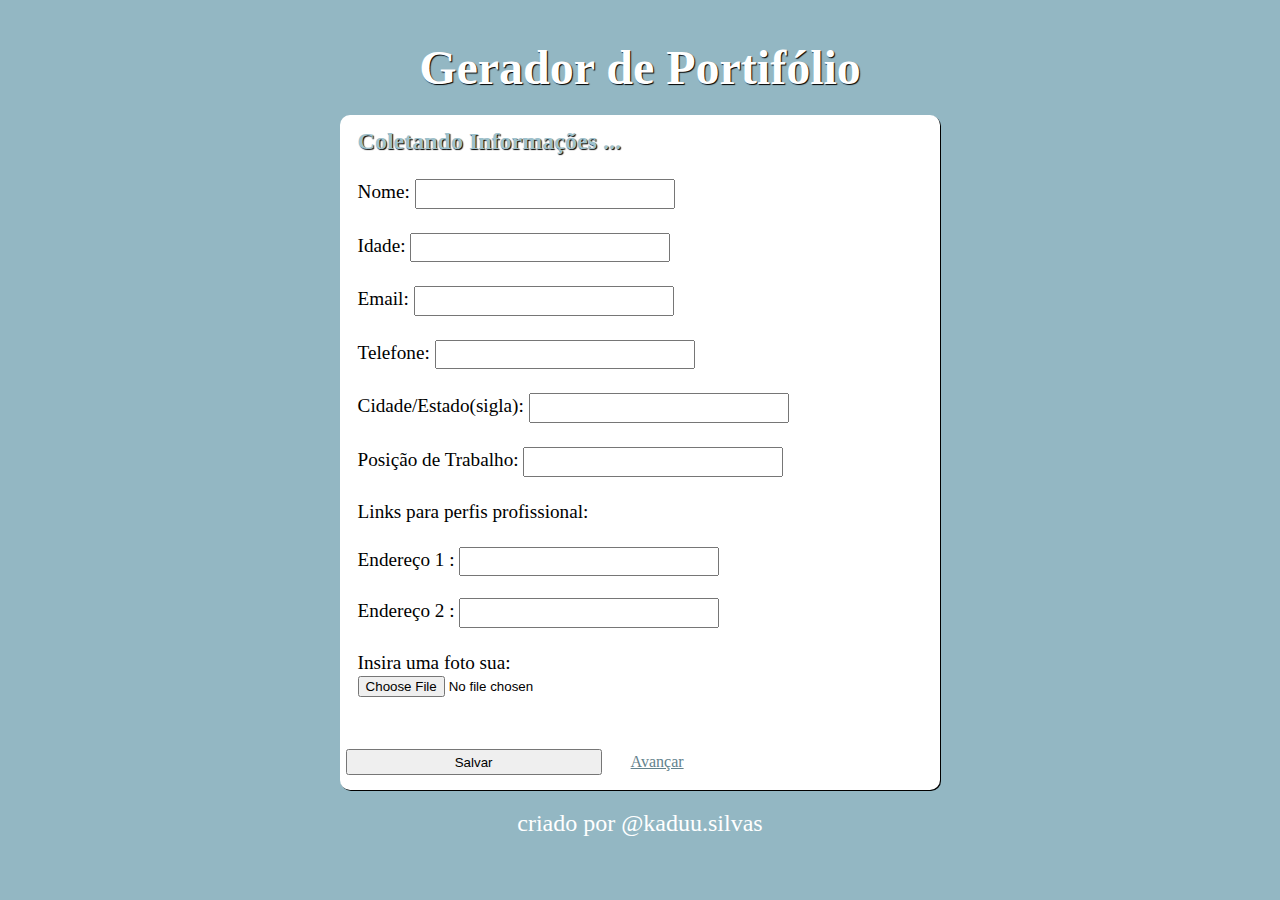
<file: index.html>
<!DOCTYPE html>
<html lang="pt-br">
<head>
    <meta charset="UTF-8">
    <meta http-equiv="X-UA-Compatible" content="IE=edge">
    <meta name="viewport" content="width=device-width, initial-scale=1.0">
    <title>Gerador de Portifólio</title>

    <link rel="stylesheet" href="style.css">
</head>
<style>
   




</style>



<body>
    

    <h1> Gerador de Portifólio </h1>

    <section>

        <h2> Coletando Informações ...</h2>

        <p> Nome: <input type="text"      id="nome" > </p> 
        <p> Idade: <input type="number"    id="idade" ></p>
        <p> Email: <input type="text"      id="email"></p>
        <p> Telefone: <input type="number"   id="telefone"></p>
        <p> Cidade/Estado(sigla): <input type="text"    id="estado/city" ></p>
        <p> Posição de Trabalho: <input type="text" id="trabalho"></p>
        <p> Links para perfis profissional: </p>
           
            <p>
                Endereço 1 : <input type="text"    id="link1" >  <br>
               <br>  Endereço 2 : <input type="text"     id="link2">
            </p>
            
        <p> Insira uma foto sua: <br><input type="file"  id="picture"></p>
        
          
          
            <br> <br>

            <input type="submit" value="Salvar" onclick="avançar()">

            <a id="link" href="pagina2.html"  >Avançar</a>





            



    </section>
    







</body>


<footer> criado por @kaduu.silvas </footer>


<script src="script.js"></script>
</html>
</file>
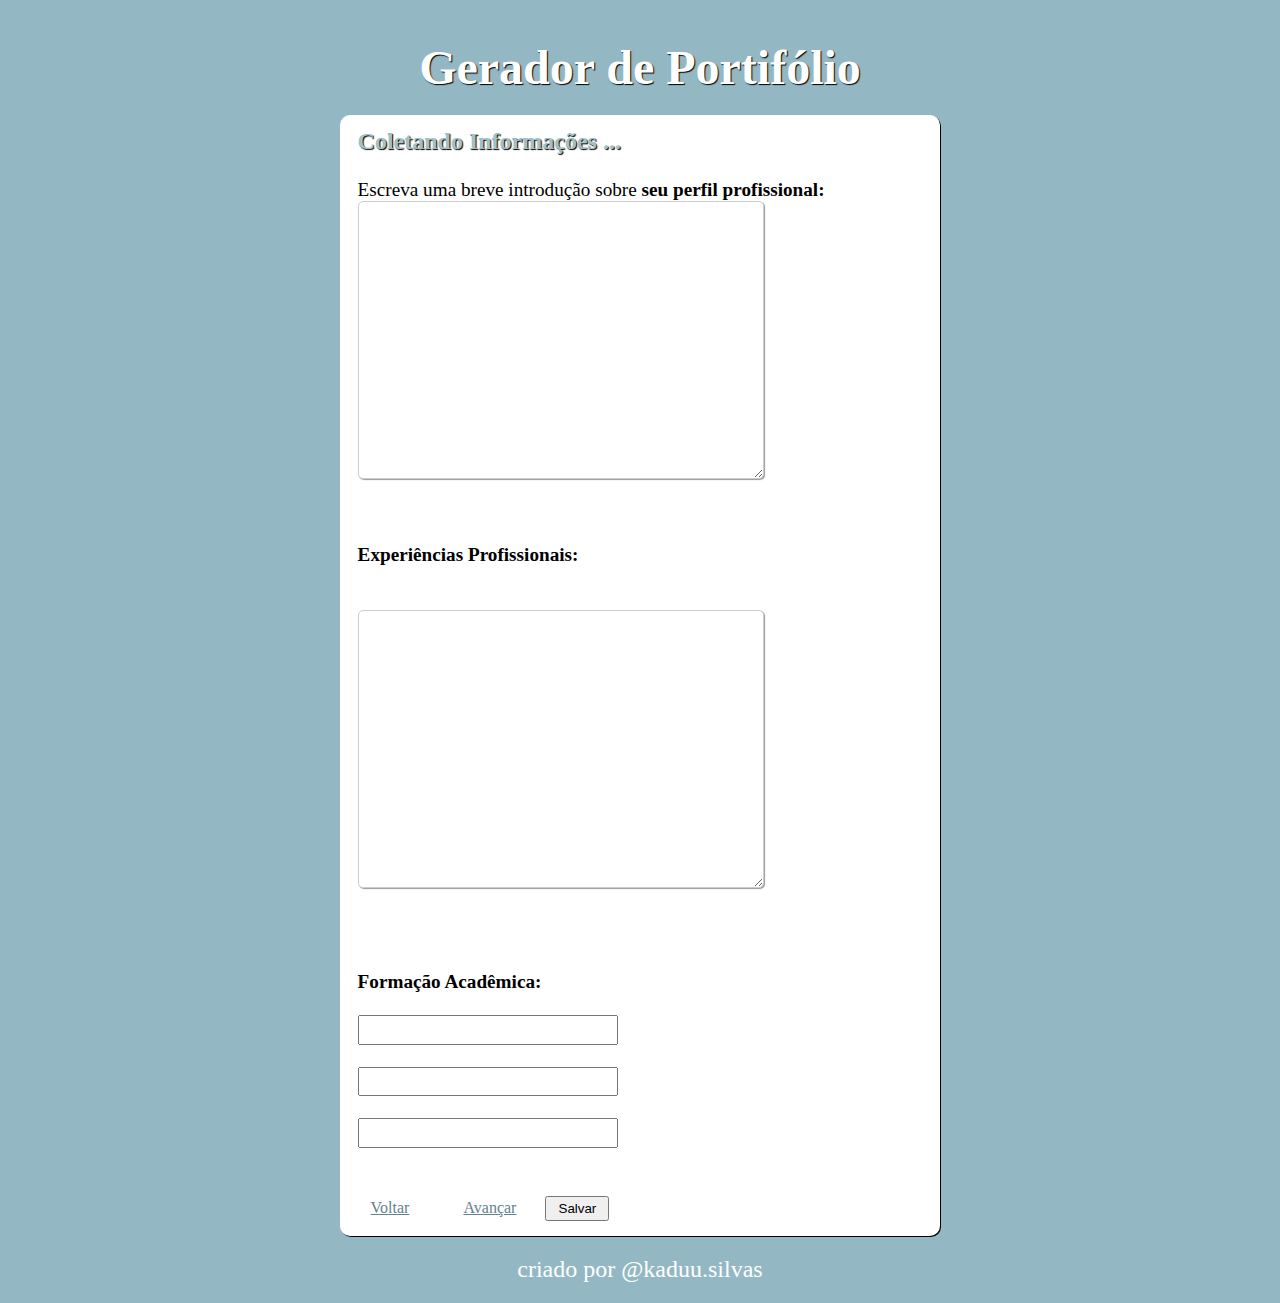
<file: pagina2.html>
<!DOCTYPE html>
<html lang="pt-br">
<head>
    <meta charset="UTF-8">
    <meta http-equiv="X-UA-Compatible" content="IE=edge">
    <meta name="viewport" content="width=device-width, initial-scale=1.0">
    <title>Gerador de Portifólio</title>

    <link rel="stylesheet" href="style.css">
</head>
<style>
  textarea {
    padding: 10px;
    width: 30vw;
    height: 20vw;
    line-height: 1.5;
    border-radius: 5px;
    border: 1px solid #ccc;
    box-shadow: 1px 1px 1px #999;
    text-align: left;
    
}




</style>


<body>

    <h1> Gerador de Portifólio </h1>

    <section>

        <h2> Coletando Informações ...</h2>

       
       
             <p> Escreva uma breve introdução sobre <strong> seu perfil profissional:</strong> <br>  
           <textarea name="objetivos"    id="objpessoais" cols="30" rows="20">
            

 </textarea> </p> 
       
            <br> <br>
            <p> <strong>Experiências Profissionais: </strong> <br><br>
                <br> <textarea name="cursosB" id="exp" cols="30" rows="10"></textarea> 

 
            </p>
       
            <br><br><br>
       
            <p><strong>Formação Acadêmica: </strong> 
                
                <br><br><input  type="text"  name="formação"   id="formacademica" size="30">  
            
                <br><br><input  type="text"  name="formaçãoA"   id="formacademicaA" size="30">  

                <br><br><input  type="text"  name="formaçãoB"   id="formacademicaB" size="30">  
 


          </p>
        
           
           
            <br> <br>
            <a id="link" href="index.html">Voltar</a>
            <a id="link" href="pagina3.html">Avançar</a>
            
            <input  class="botao" type="submit" value="Salvar" onclick="avançar2()">



               





    </section>
    




    <script src="script.js"></script>

    
</body>
<footer> criado por @kaduu.silvas </footer>
</html>
</file>
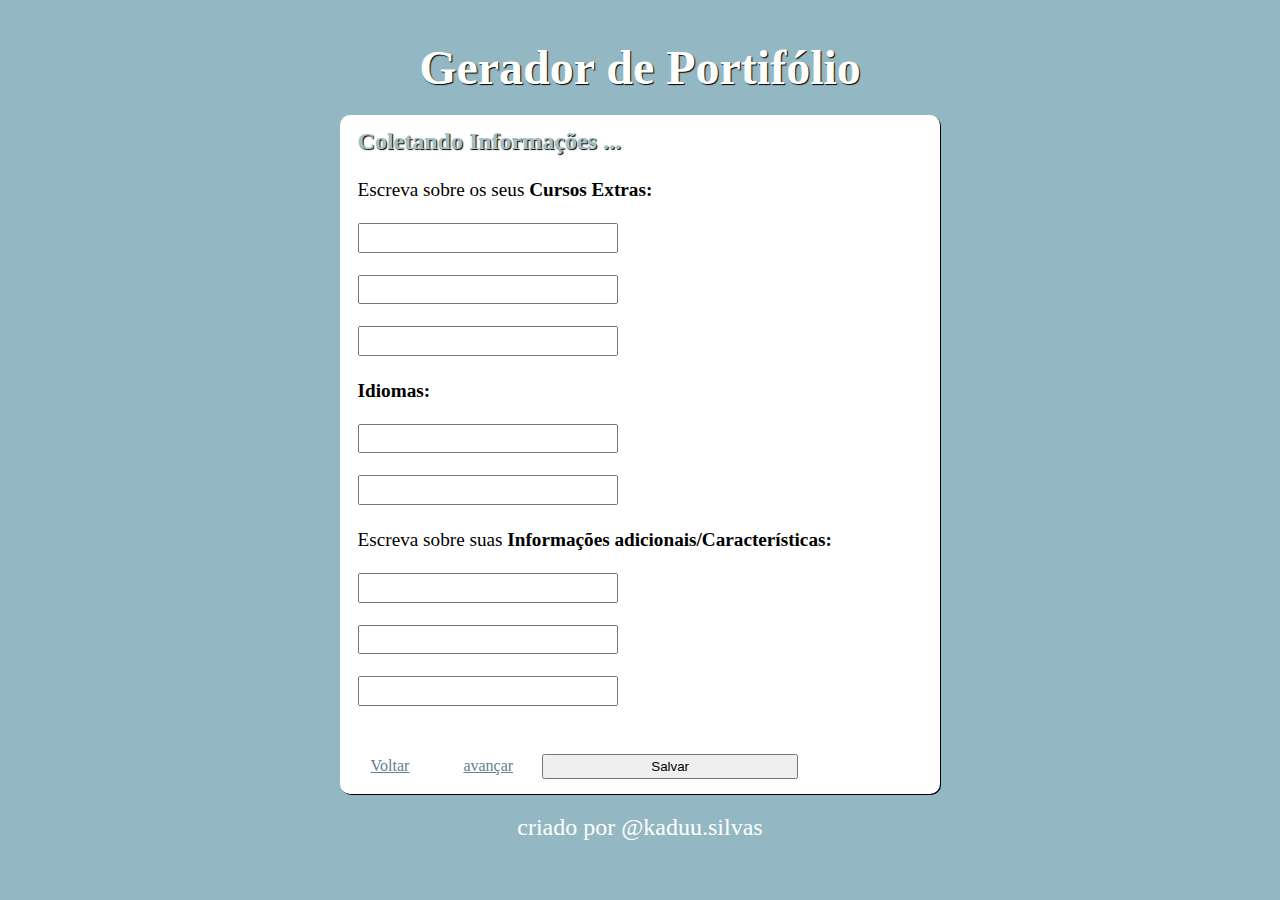
<file: pagina3.html>
<!DOCTYPE html>
<html lang="pt-br">
<head>
    <meta charset="UTF-8">
    <meta http-equiv="X-UA-Compatible" content="IE=edge">
    <meta name="viewport" content="width=device-width, initial-scale=1.0">
    <title>Gerador de Portifólio</title>

    <link rel="stylesheet" href="style.css">
</head>
<style>
  textarea {
    padding: 10px;
    width: 30vw;
    height: 20vw;
    line-height: 1.5;
    border-radius: 5px;
    border: 1px solid #ccc;
    box-shadow: 1px 1px 1px #999;
    text-align: left;
}




</style>


<body>

    <h1> Gerador de Portifólio </h1>

    <section>

        <h2> Coletando Informações ...</h2>

       
       
             <p> Escreva sobre os seus  <strong>Cursos Extras:</strong> <br><br>  
           
               <input type="text" name="cursos" id="cursosextras">
               
               <br><br> <input type="text" name="cursosA" id="cursosextrasA">
               <br><br> <input type="text"  id="cursosextrasB">
               
              
 
 </p> 
       
       
            <p>  <strong>Idiomas: </strong> <br><br>  
                
                <input type="text"  name="linguas"   id="idioma">
                <br><br>   <input type="text"  name="linguasA"   id="idiomaA">
                
 





 </p>
       
       
       
            <p> Escreva sobre suas  <strong>Informações adicionais/Características:</strong> <br><br>    
            
                <input type="text" name="info"   id="informaçoesadd" > 
           
            <br><br> <input type="text" name="info"   id="informaçoesaddA" > 
           
            <br><br> <input type="text" name="info"   id="informaçoesaddB" > 
          
 




    </p>
        


            <br> <br>
            <a id="link" href="pagina2.html">Voltar</a>

            <a  id="link"  href="portifolio.html"  > avançar</a>
           

            <input type="submit" value="Salvar" onclick="avançar3()">







    </section>
    





    <script src="script.js"></script>
    
</body>
<footer> criado por @kaduu.silvas </footer>
</html>
</file>
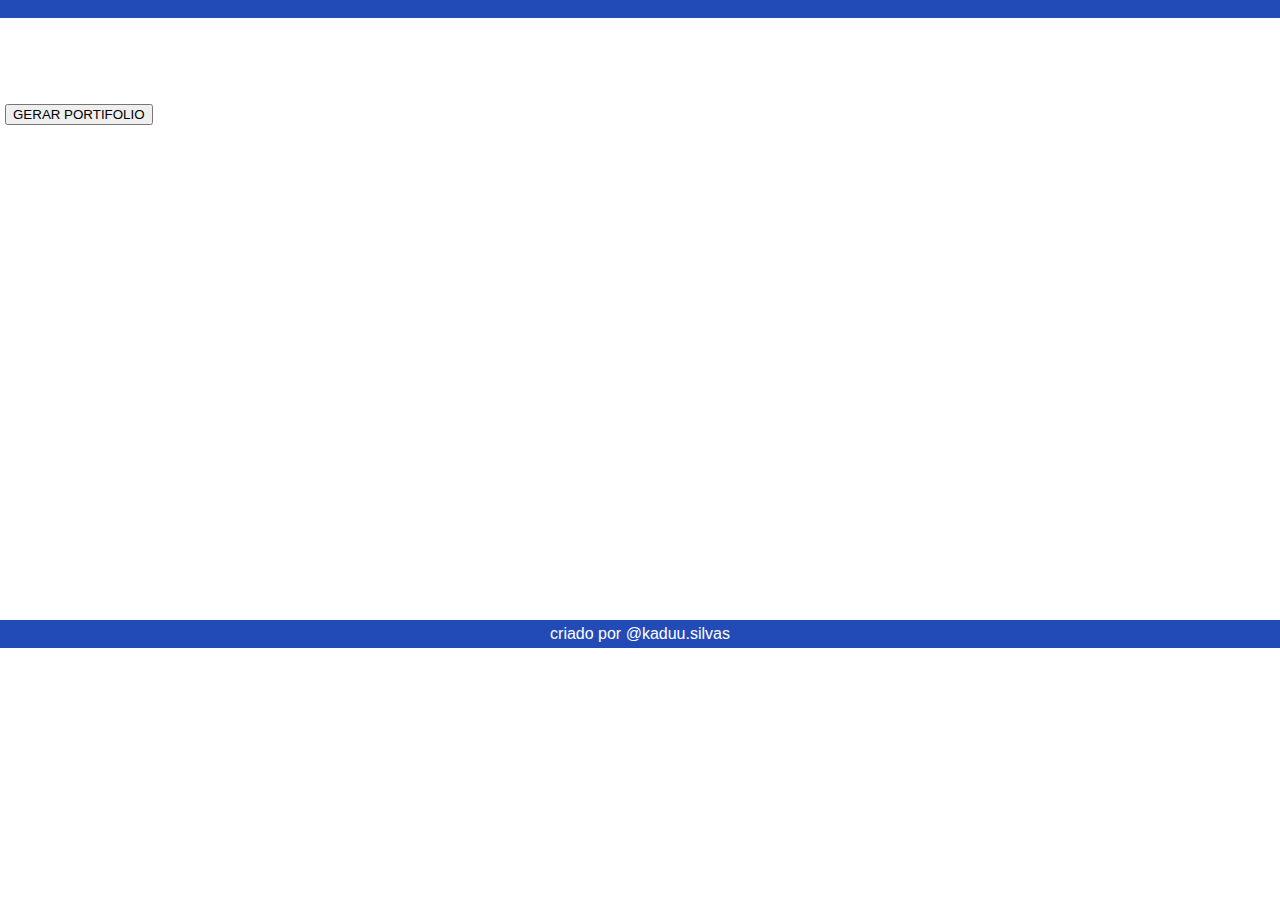
<file: portifolio.html>
<!DOCTYPE html>
<html lang="pt-br">
<head>
    <meta charset="UTF-8">
    <meta http-equiv="X-UA-Compatible" content="IE=edge">
    <meta name="viewport" content="width=device-width, initial-scale=1.0">
    <title>Portifólio</title>
</head>
<style>
@import url('https://fonts.googleapis.com/css2?family=Koulen&display=swap');
@import url('https://fonts.googleapis.com/css2?family=Bebas+Neue&family=Koulen&display=swap');
*{
    margin: 0px;

}




header{
    background-color: rgb(35, 75, 184); 
}


div#cabeça{
    
    margin: -4vw 0vw 0vw 11vw;
}

 p{
     font-size: 2vw;
     padding: 8px;
     font-family: Arial, Helvetica, sans-serif;
 }
 h1{
     text-align: right;
     font-size: 8.4vw;
     background-color: rgb(35, 75, 184);
     color: white;
     letter-spacing: 7px;
     text-shadow: 0.5vw 0vw 0.85vw rgba(0, 0, 0, 0.611);
     
 }


 div#botao{
    
    margin: auto; 
    

 }

 div{
     display: inline-block;
 }

 div#res{
    

     width: 40vw;
     margin: 0vw 0vw 3vw 17vw;
     padding: 10px;
 }

 h2{
     margin: 5px;
     font-size: 4.2vw;
     font-family: 'Bebas Neue'
 }

 div#contato{
     width: 30vw;
     margin: 6.3vw 0vw 0vw 2vw ;
     padding: 10px;
     
 }

 div#idiomareal{
     display: inline-block;
     width: 30vw;
   
     margin: 3vw 0vw 0vw 2vw ;
     padding: 10px;
     
     
 }

 div#experi{
  
  width: 40vw;
  
  margin: 0vw 0vw 3vw 17vw;
  padding: 10px;
}

div#atributo{
     display: inline-block;
     width: 30vw;
   
     margin: 3vw 0vw 1vw 2vw ;
     padding: 10px;
}

div#formaçao{
  
  width: 40vw;
 
  margin: 0vw 0vw 3vw 17vw;
  padding: 10px;
}

div#cursos{
    width: 40vw;
   margin: 2vw 1vw 3vw 50vw;
   padding: 10px;
}


img{
    width: 23vw;
     height: 26vw;
    display: inline-block;
    margin: 0.7vw 0vw -12vw 6vw;
    border: 3px solid white;
    border-radius: 10%;
}
div#jobposition{
    margin: -3vw 0vw 3.4vw 42vw;
    font-size: 2vw;
    color: white;
    text-shadow: 0.5vw 0vw 0.8vw rgba(0, 0, 0, 0.611);
}
hr{
    font-weight: bolder;
}

footer{
    background-color: rgb(35, 75, 184);
    color: white;
    font-family: Arial, Helvetica, sans-serif;
    padding: 5px;
    text-align: center;
    margin: 15vw 0vw 0vw 0vw;
}



</style>
<body>
    <header>
        <div id="foto">  </div> <div style="font-family: 'Bebas Neue'" id="cabeça"> 
        </div>   <div  id="jobposition"></div>
    </header>

  
       
   </div>
   
    <section>

        <div id="botao">   
             <h2> <input type="button" value="GERAR PORTIFOLIO" onclick="gerar()" > </h2>  </div>

          
            
        
        <div id="contato"></div>
          
        <div id="res">

        </div>

        
        <div id="idiomareal"> </div>

         <div id="formaçao"></div>


        <div id="atributo"></div>


        <div id="experi"> </div>



        <div id="cursos"> </div>














    </section>



</body>

<footer> criado por @kaduu.silvas </footer>


    <script src="script.js"></script>


</html>
</file>
<file: style.css>
@charset "UTF-8";




*{
    margin: 0px;
    padding: 0px;
}



h1{
    margin: 40px 10px 20px 10px;
    text-align: center;
    color: white;
    text-shadow: 1px 1px 1px black;
    font-size: 3em;

}

body{
    background-color: rgb(147, 183, 195);
}


section{
    background-color: white;
    width: 46vw;
    padding: 1px 6px 15px 6px;
    margin: auto;
    box-shadow: 1px 1px black;
    border-radius: 10px;
}

p{
    padding: 12px;
    font-size: 1.2em;
    
}

h2{
    padding: 12px;
    color: rgb(158, 193, 204);
    text-shadow: 1px 1px 1px black;
}

footer{
    text-align: center;
    color: white;
    margin: 20px;
    font-size: 1.5em;
}

a#link{
  
    padding: 15px;
    margin: 10px;
    text-align: left;
    text-decoration:underline;
    color: rgb(99, 130, 141);
}

input{
    height: 2vw;
    width: 20vw;
}



input.botao{
    
   width: 5vw;
}
</file>
